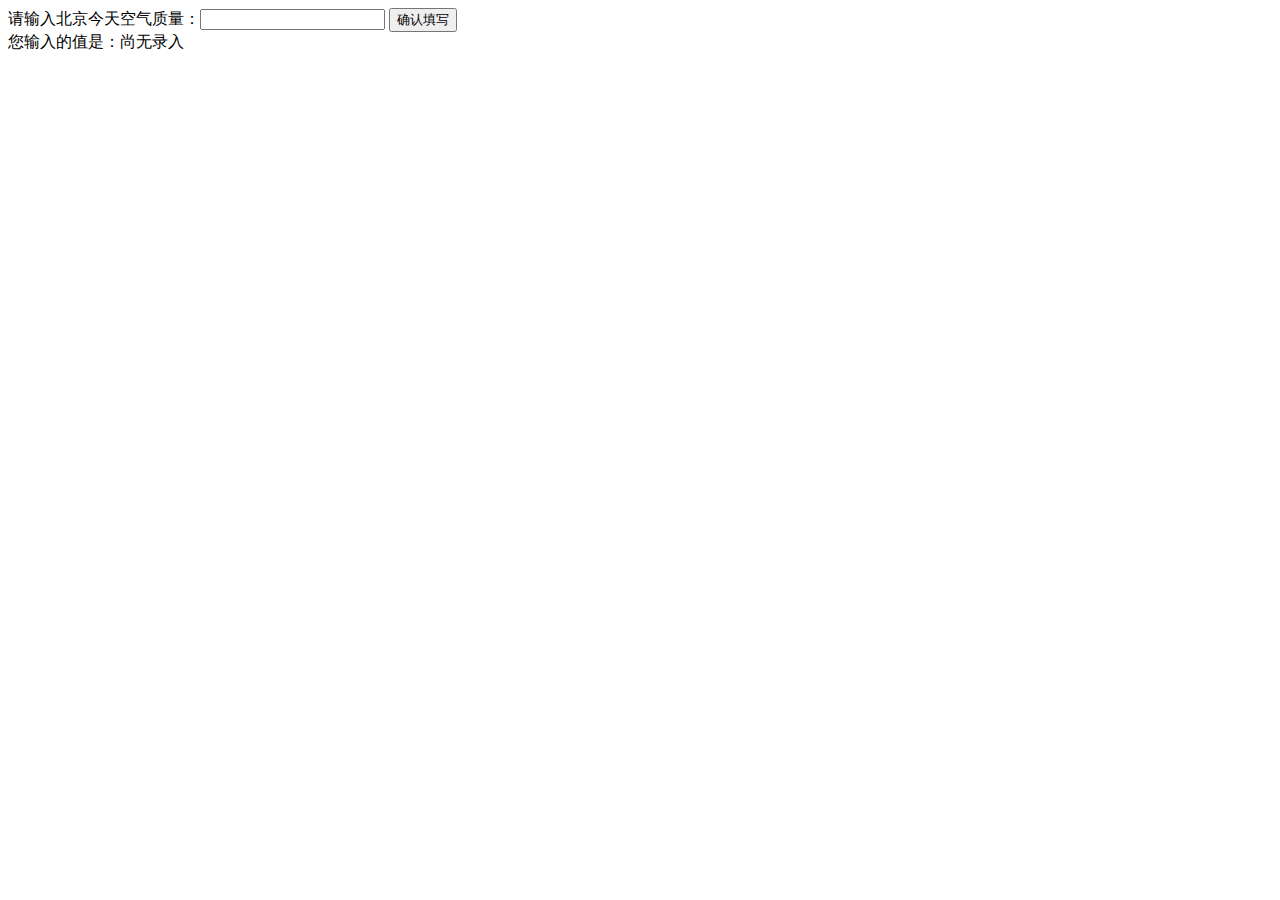
<file: Mission1_13/index.html>
<!DOCTYPE html>
<html>
<head>
<meta charset="utf-8">
<title>IFE JavaScript Task 01</title>
</head>
<body>
<label>请输入北京今天空气质量：<input id="aqi-input" type="text"></label>
<button id="button" onclick="aqi();">确认填写</button>
<div>您输入的值是：<span id="aqi-display">尚无录入</span></div>
<script type="text/javascript">
function aqi()
{
   /*		  在注释下方写下代码 给按钮button绑定一个点击事件 在事件处理函数中 获取aqi-input输入的值，并显示在aqi-display中
	*/
 var aqivalue=document.getElementById("aqi-input").value;
 document.getElementById("aqi-display").innerHTML=aqivalue;
}
</script>
</body>
</html>
</file>
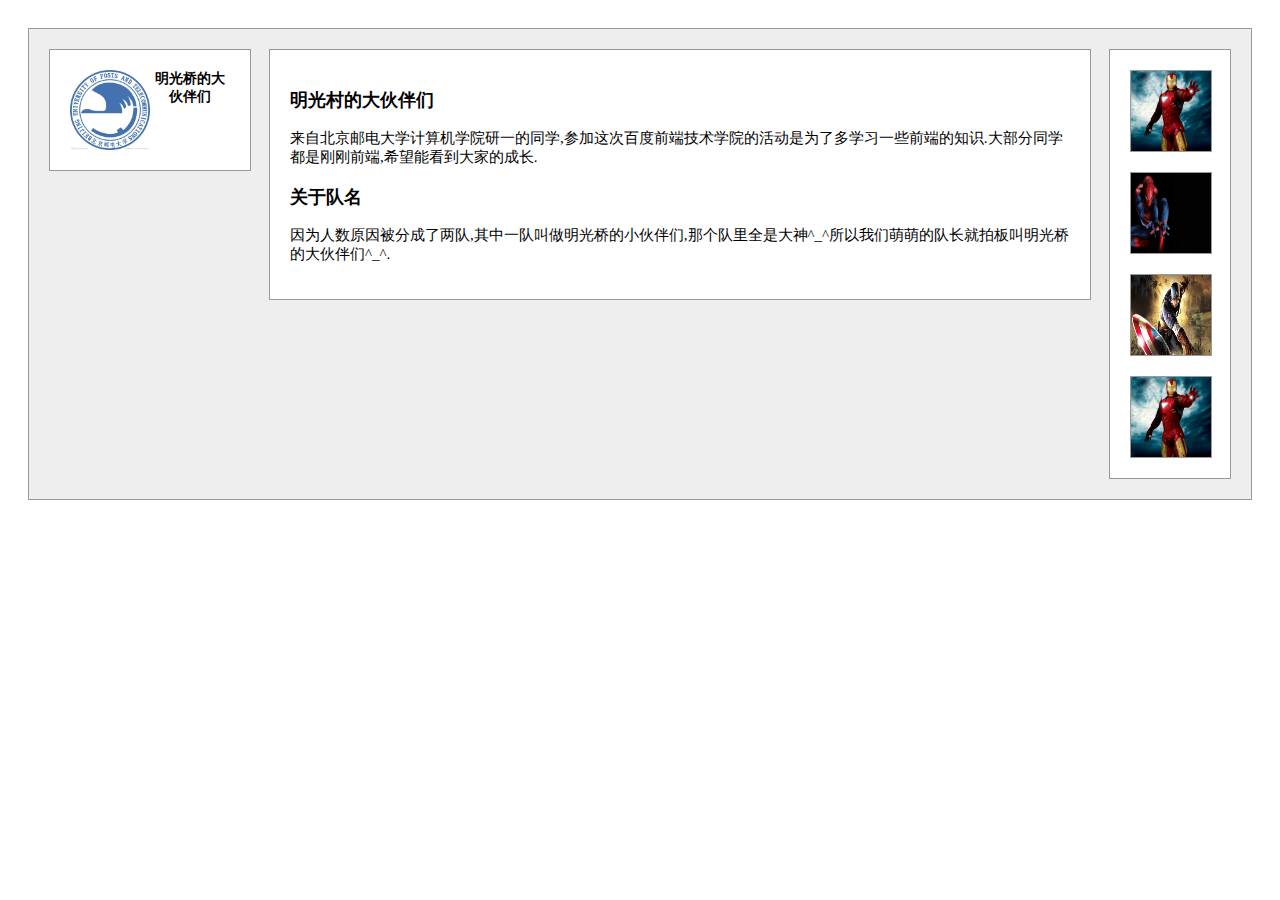
<file: Mission1_3/index.html>
<!DOCTYPE html>
<html class="index-html">
<head>
<meta charset="utf-8">
<title>Mission 1_3</title>
<link rel="stylesheet" href="css/screen.css" />
</head>
<body>
<div class="index-body">
	<div class="left">
		<img class="group_logo" src="img/team_logo.jpg" width="80px" height="80px"/>
		<div class="group_name">明光桥的大伙伴们</div>
	</div>
	<div class="right">
		<img class="members_logo" src="img/member1.jpg" height="80px" width="80px"/>
		<img class="members_logo" src="img/member4.jpg" height="80px" width="80px"/>
		<img class="members_logo" src="img/member2.jpg" height="80px" width="80px"/>
		<img class="members_logo" src="img/member1.jpg" height="80px" width="80px"/>
	</div>
	<div class="middle">
		<h3>明光村的大伙伴们</h3>
		<p>
		来自北京邮电大学计算机学院研一的同学,参加这次百度前端技术学院的活动是为了多学习一些前端的知识.大部分同学都是刚刚前端,希望能看到大家的成长.
		</p>
		<h3>关于队名</h3>
		<p>
		因为人数原因被分成了两队,其中一队叫做明光桥的小伙伴们,那个队里全是大神^_^所以我们萌萌的队长就拍板叫明光桥的大伙伴们^_^.
		</p>
	</div>
</div>
</body>
</html>
</file>
<file: Mission1_3/css/screen.css>
body
{
	padding: 20px;
	font-family: "微软雅黑";
	font-size: 15px;
}
.index-body
{
	min-width:440px;
	overflow: auto;
	position: relative;
	padding: 20px;
	background-color:#eee;
	border:1px solid #999;
}
.left
{
	border:1px solid #999;
	float:left;
	width:160px;
	padding:20px;
	background-color:#fff;
}
.right
{
	border:1px solid #999;
	width:120px;
	background-color:#fff;
	float:right;
}
.middle
{
	padding:20px;
	margin-left:220px;
	margin-right:140px;
	border: 1px solid #999;
	background-color:#fff;
}
.group_name
{
	float:left;
    width:80px; 
	font-size:14px;
	font-weight:bold;
	text-align:center;
}
.group_logo
{
	float:left;
}
.members_logo
{
	display:block;
	margin:20px;
	border: 1px solid #999;
}
</file>
